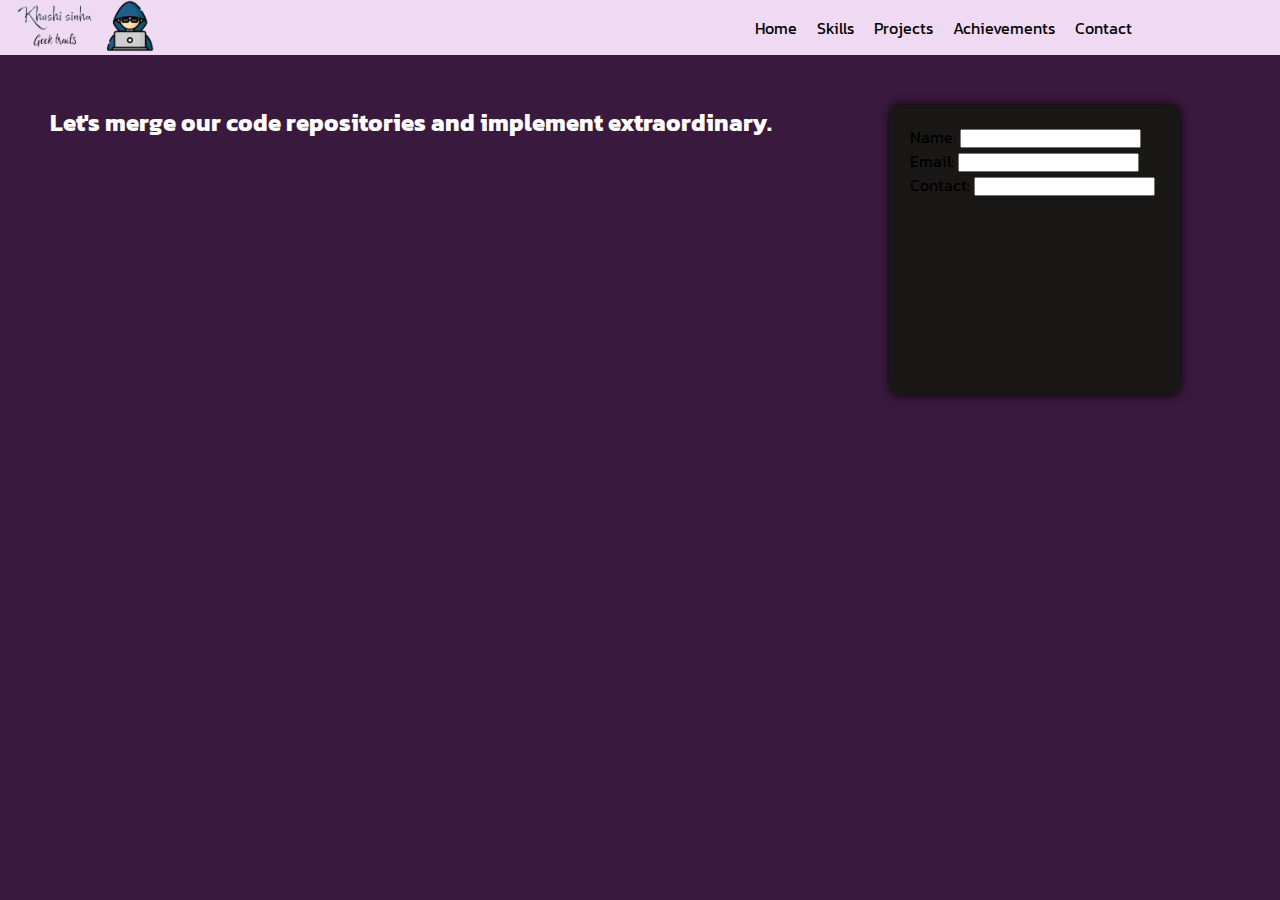
<file: contact.html>
<!DOCTYPE html>
<html>
    <head>
        <meta charset="utf-8">
        <meta http-equiv="X-UA-Compatible" content="IE=edge">
        <title>Khushi Sinha</title>
        <meta name="description" content="">
        <meta name="viewport" content="width=device-width, initial-scale=1">
        <link rel="stylesheet" href="styles.css">
        <link rel="icon" href="favicon logo.png" type="image/png">
        <link rel="preconnect" href="https://fonts.googleapis.com">
<link rel="preconnect" href="https://fonts.gstatic.com" crossorigin>
<link href="https://fonts.googleapis.com/css2?family=Arima&family=Kanit:wght@300&display=swap" rel="stylesheet">
    </head>
    <body>
        <!--[if lt IE 7]>
            <p class="browsehappy">You are using an <strong>outdated</strong> browser. Please <a href="#">upgrade your browser</a> to improve your experience.</p>
        <![endif]-->
        
        <script src="" async defer></script>
        <header>
        <nav>
                <a href="contact.html">
                    <img src="KS_logo-removebg-preview.png" alt="Khushi Sinha">
                </a>
              
            <div class="right">
                <ul>
                    <li><a href="Home.html">Home</a></li>
                    <li><a href="Skills.html">Skills</a></li>
                    <li><a href="Projects.html">Projects</a></li>
                    <li><a href="achievement.html">Achievements</a></li>
                    <li><a href="contact.html">Contact</a></li>
                </ul>   
            </div>
        </nav>   
        </header>
        <main>
        <div>
            <left-part>
                <h2>Let's merge our code repositories
                and implement extraordinary.</h2>
            </left-part>
        </div>
            <right-section>
                 <div class="contact-box">
                     <label for="name">Name:</label>
                     <input type="text" id="name">
                     <br>
                     <label for="email">Email:</label>
                     <input type="text" id="email">
                     <br>
                     <label for="phone">Contact:</label>
                     <input type="text" id="phone">   
                 </div>
            </right-section>
    </main>
</body>
</html>
</file>
<file: styles.css>
*{
    margin: 0;
    padding: 0;
}

body {
    background-color: rgb(57, 25, 61);
    font-family: 'Kanit', sans-serif;
}

header {
    position: relative;
    align-items: center;
    background-color: rgb(240, 217, 243);
    height: 55px;
    width: 100%;
    margin: 0 auto;
    display: flex;
    justify-content: space-between;
}

nav {
   display: flex;
   align-items: center;
   width: 100%;
}

img {
    width: 140px;
    height: auto;
    padding-left: 15px;
}

nav .left { 
    color: whitesmoke;
    font-size: 2.5rem;
}

nav ul {
    list-style-type: none;
    display: flex;
    margin-left: 600px;
}

nav li {
    margin-right: 20px;
    flex: right;
    font-family: 'Kanit', sans-serif;
}

nav a {
    text-decoration: none;
    color: rgb(3, 4, 5);
    font-size: 1rem;
}

nav a:hover {
    color: rgb(57, 25, 61);
    font-size: 1.1rem;
}

.home {
    display: flex;
    justify-content: space-around;
}

.left-section h1 {
    color: whitesmoke;
    padding-left: 430px;
    padding-top: 125px;
}

.left-section h2 {
    color: whitesmoke;
    padding-left: 375px;
    padding-top: 10px;
}

.left-section h3 {
    color: whitesmoke;
    padding-left: 350px;
    padding-top: 14px;
}

.right-section img {
    width: 350px;
    height: 350px;
    padding-top: 50px;
    padding-right: 50px;
}

.highlight {
    color: rgb(215, 95, 231);
}

button{
    color: black;
    text-decoration: none;
    height: 40px;
    width: 130px;
    background-color: rgb(215, 95, 231);
    border-radius: 30px;
    font-family: 'Kanit', sans-serif;
    font-size: 14px;
    font-weight: bold;
    margin-top: 25px;
    box-shadow: 0px 0px 0px 1px rgb(215, 95, 231);
}

.resume_button{
    padding-left: 420px;
}

button:hover {
    background-color:rgb(184, 169, 185);
}

/* Languages Section */

#typewriter {
   color: rgb(215, 95, 231);
   font-weight: bold;
}

slogan {
    text-align: center;
    color: white;
    padding: 50px;
}
 
 slogan {
     text-align: center;
     color: white;
     padding: 50px;
 }

languages {
    text-align: center;
    padding: 50px;
    color: rgb(215, 95, 231);   
}

.c {
    height: 200px;
    width: 200px;
    display: inline-block;
    padding-left: 125px;
}

.c img {
    height: 115px;
    width: 115px;;
}

.c p {
    color: white;
    padding-left: 35px;
}

.cpp {
    height: 200px;
    width: 200px;
    display: inline-block;
    padding-left: 60px;
}

.cpp img {
    height: 120px;
    width: 160px;
}


.cpp p {
    color: white;
    padding-left: 35px;
}

.java {
    height: 200px;
    width: 200px;
    display: inline-block;
    padding-left: 60px;
}

.java img {
    height: 115px;
    width: 115px;
}

.java p {
    color: white;
    padding-left: 45px;
}

.python {
    height: 200px;
    width: 200px;
    display: inline-block;
    padding-left: 60px;
}

.python img {
    height: 115px;
    width: 155px;
}

.python p { 
    color: white;
    padding-left: 35px;
}
/* Web Development Section */

web {
    text-align: center;
    padding: 50px;
    color: rgb(215, 95, 231);   
}

.html {
    height: 200px;
    width: 200px;
    display: inline-block;
    padding-left: 125px;
}

.html img {
    height: 115px;
    width: 115px;
}

.html p {
    color: white;
    padding-left: 35px;
}

.css {
    height: 200px;
    width: 200px;
    display: inline-block;
    padding-left: 60px;
}

.css img {
    height: 115px;
    width: 115px;
}

.css p {
    color: white;
    padding-left: 35px;
}

.javascript {
    height: 200px;
    width: 200px;
    display: inline-block;
    padding-left: 60px;
}

.javascript img {
    height: 115px;
    width: 115px;
}

.javascript p {
    color: white;
    padding-left: 35px;
}

.bootstrap {
    height: 200px;
    width: 200px;
    display: inline-block;
    padding-left: 60px;
}

.bootstrap img {
    height: 115px;
    width: 115px;
}

.bootstrap p {
    color: white;
    padding-left: 35px;
}

.angular {
    height: 200px;
    width: 200px;
    display: inline-block;
    padding-left: 125px;
}

.angular img {
    height: 115px;
    width: 115px;
}

.angular p {
    color: white;
    padding-left: 35px;
}

.react {
    height: 200px;
    width: 200px;
    display: inline-block;
    padding-left: 60px;
}

.react img {
    height: 115px;
    width: 115px;
}

.react p {
    color: white;
    padding-left: 35px;
}

.node {
    height: 200px;
    width: 200px;
    display: inline-block;
    padding-left: 60px;
}

.node img {
    height: 115px;
    width: 115px;
}

.node p {
    color: white;
    padding-left: 35px;
}

.jquery {
    height: 200px;
    width: 200px;
    display: inline-block;
    padding-left: 60px;
}

.jquery img {
    height: 115px;
    width: 115px;
}

.jquery p {
    color: white;
    padding-left: 35px;
}

/* app Development Section */

app {
    text-align: center;
    padding: 50px;
    color: rgb(215, 95, 231);   
}

.flutter {
    height: 200px;
    width: 200px;
    display: inline-block;
    padding-left: 0px;
    padding-top: 30px;
}

.flutter img {
    height: 130px;
    width: 130px;
}

.flutter p {
    color: white;
    padding-left: 35px;
}

.dart {
    height: 200px;
    width: 200px;
    display: inline-block;
    padding-left: 40px;
    padding-top: 30px;
}

.dart img {
    height: 115px;
    width: 115px;
}

.dart p {
    color: white;
    padding-left: 35px;
}

/* Contact-form */

left-part{
    float: left;
}

right-part{
    float: right;
}

.contact-box{
    background: rgb(26, 23, 23);
    float: right;
    height: 250px;
    width:250px;
    margin-top: 50px;
    margin-right: 100px;
    padding: 20px;
    border-radius: 10px;
    box-shadow: 0px 0px 10px 0px #000;
}

h2{
    color:white;
    padding: 50px;
}
</file>
